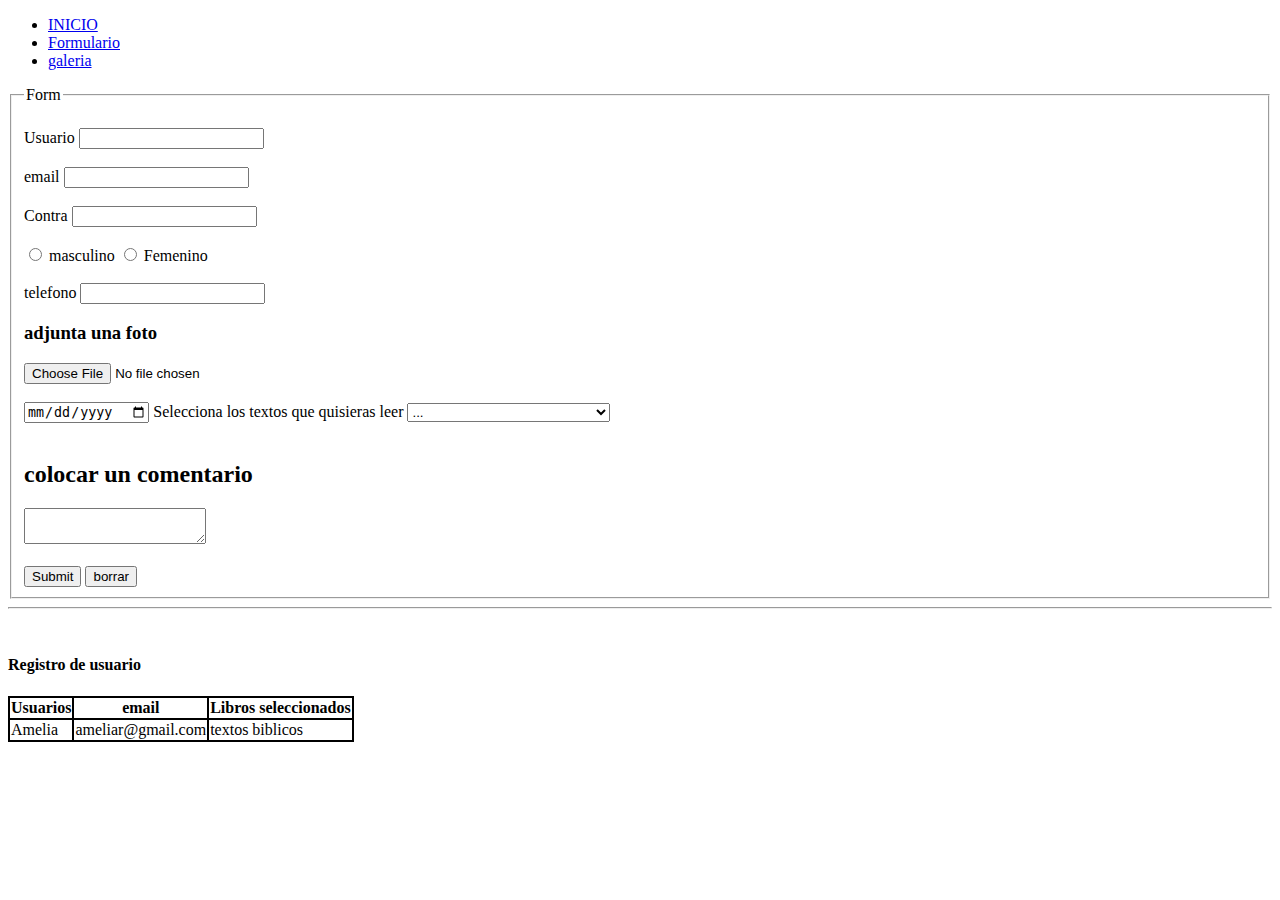
<file: empezando/form.html>
<!DOCTYPE html>
<html lang="en">
<head>
    <meta charset="UTF-8">
    <meta http-equiv="X-UA-Compatible" content="IE=edge">
    <meta name="viewport" content="width=device-width, initial-scale=1.0">
    <title>Document</title>
    <style>
        table ,th ,td{
            border: 2px solid black;
            border-collapse:collapse ;
        }
    </style>
</head>
<body>
<!--menu-->
    <ul>
        <li>
            <a href="comenzando.html" target="iframe_mi">INICIO</a>


        </li>
        <li>
            <a href="Form.html" target="iframe_mi">Formulario</a>
        </li>
        <li>
            <a href="galeria.html" target="iframe_mi">galeria</a>
        </li>
    </ul>
    <!-- <iframe name="iframe_mi" src="comenzando.html"style=" width=100%; height=800px; border:none;"></iframe> -->
<!--Formulario-->
    <form>
        <!-- inputs para funciones del formulario como email , correo etc-->
        <fieldset>
            <legend>Form</legend>
            <br>
        <label>Usuario</label>
        <input type="text">
        <br><br>
        <label>email</label>
        <input type="email">
        <br><br>
        <label>Contra</label>
        <input type="password">
        <br><br>
        <input type="radio" id="sexo" value="masculi" name="genero">
        <label for="sexo">masculino</label>
        <input type="radio" id="fem" value="femeni" name="genero">
        <label for="fem">Femenino</label>
        <br><br>
        <label>telefono</label>
        <input type="tel" name="phone">
        <h3>adjunta una foto</h3>
        <input type="file" name="archivo" id="fil">
        <br><br>
        <input type="date" name="date">
        <label>Selecciona los textos que quisieras leer</label>
        <select>
            <option>...</option>
            <option>textos biblicos</option>
            <option>textos de autores dominicanos</option>

        </select><br><br>
        

        <h2> colocar un comentario</h2>


        <textarea></textarea><br><br>
        <input type="submit">
        <input type="reset" value="borrar">
    </fieldset>
    </form>
    <hr>
    <br>
    <h4>Registro de usuario</h4>
    <!--tablas-->
    <table>
        <tr>
            <th>Usuarios</th>
            <th>email</th>
            <th>Libros seleccionados</th>
        </tr>
        <tr>
            <td>Amelia</td>
            <td>ameliar@gmail.com</td>
            <td>textos biblicos</td>
        </tr>
    </table>
    
</body>
</html>
</file>
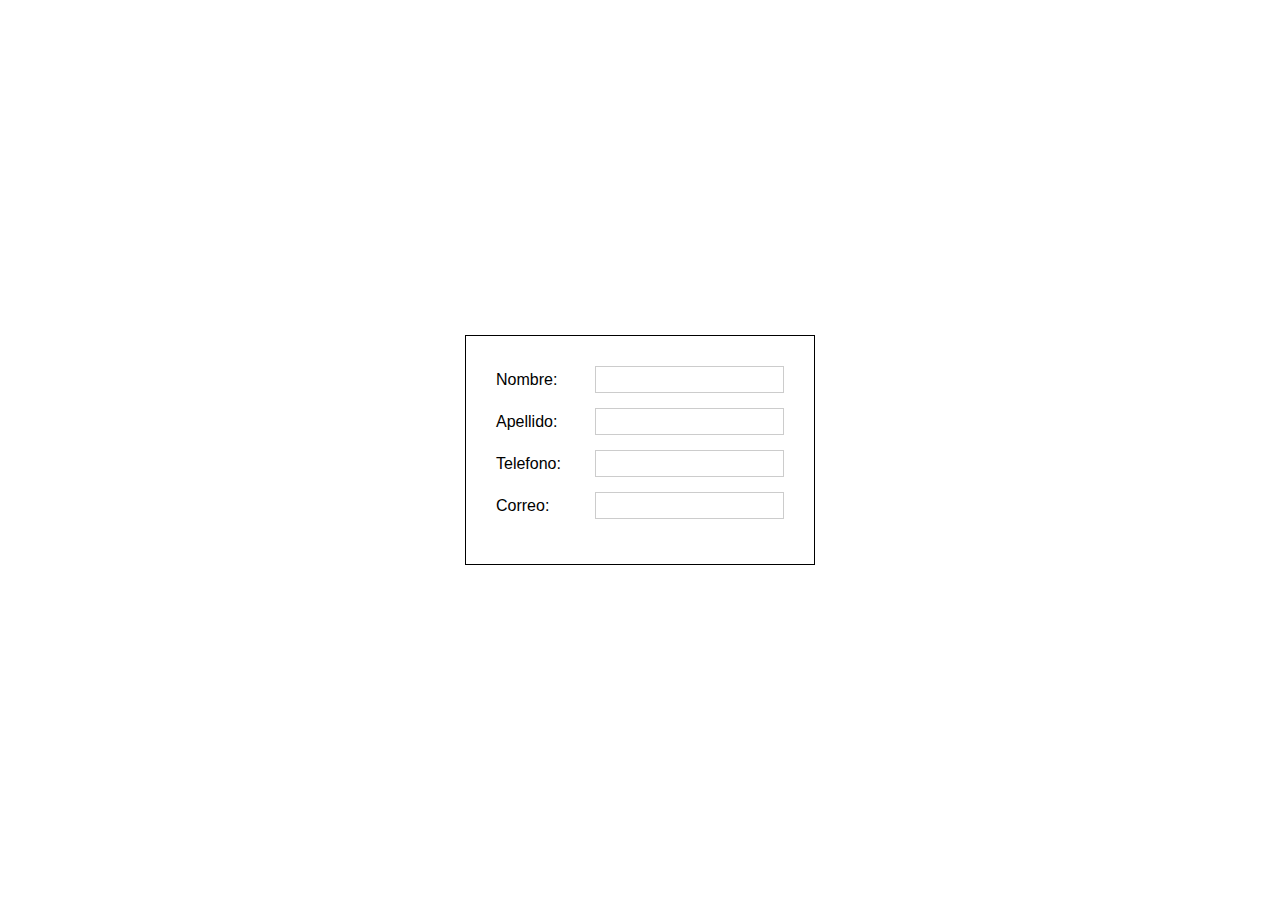
<file: empezando/jos.html>
<!DOCTYPE html>
<html lang="en">
<head>
    <meta charset="UTF-8">
    <meta http-equiv="X-UA-Compatible" content="IE=edge">
    <meta name="viewport" content="width=device-width, initial-scale=1.0">
    <title>Document</title>
</head>
<body>
    <style>
        * {
  padding: 0;
  margin: 0;
  -webkit-box-sizing: border-box;
  box-sizing: border-box;
  font-family: Verdana, Geneva, Tahoma, sans-serif;
}

.formulario {
  position: absolute;
  top: 50%;
  left: 50%;
  -webkit-transform: translate(-50%, -50%);
  -ms-transform: translate(-50%, -50%);
  transform: translate(-50%, -50%);
  width: 350px;
  padding: 30px;
  border: 1px solid #000;
}

.formulario .input-info {
  width: 100%;
  display: -webkit-box;
  display: -ms-flexbox;
  display: flex;
  -webkit-box-pack: justify;
  -ms-flex-pack: justify;
  justify-content: space-between;
  -webkit-box-align: center;
  -ms-flex-align: center;
  align-items: center;
  margin-bottom: 15px;
}

.formulario input {
  border: 1px solid #CCC;
  padding: 5px;
}
        </style>
    <form action="#" class="formulario" autocomplete="off">
        
        <div class="input-info">
            <label class="info-label">Nombre:</label>
            <input type="text">
        </div>

        <div class="input-info">
            <label class="info-label">Apellido:</label>
            <input type="text">
        </div>

        <div class="input-info">
            <label class="info-label">Telefono:</label>
            <input type="text">
        </div>

        <div class="input-info">
            <label class="info-label">Correo:</label>
            <input type="">
        </div>

    </form>
    
</body>
</html>
</file>
